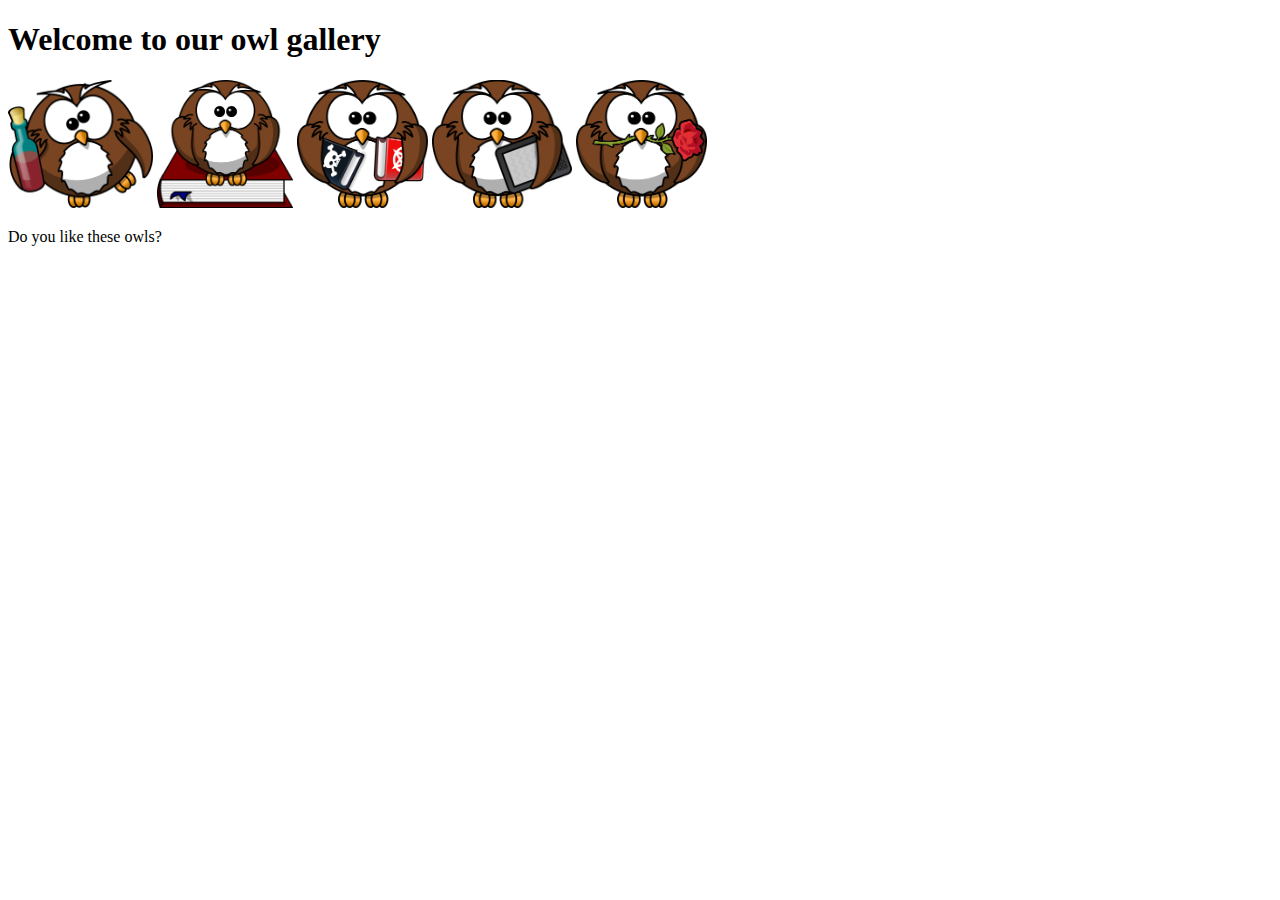
<file: ch12/simple_server/index.html>
<!DOCTYPE html>
<html lang="en">
  <head><title>Cool Owls!</title></head>
  <body>
    <h1>Welcome to our owl gallery</h1>
    <div>
      <img src="img/owl-alcohol.png" height="128" />
      <img src="img/owl-book.png" height="128" />
      <img src="img/owl-books.png" height="128" />
      <img src="img/owl-ebook.jpg" height="128" />
      <img src="img/owl-rose.jpeg" height="128" />
    </div>
    <p>Do you like these owls?</p>
  </body>
</html>
</file>
